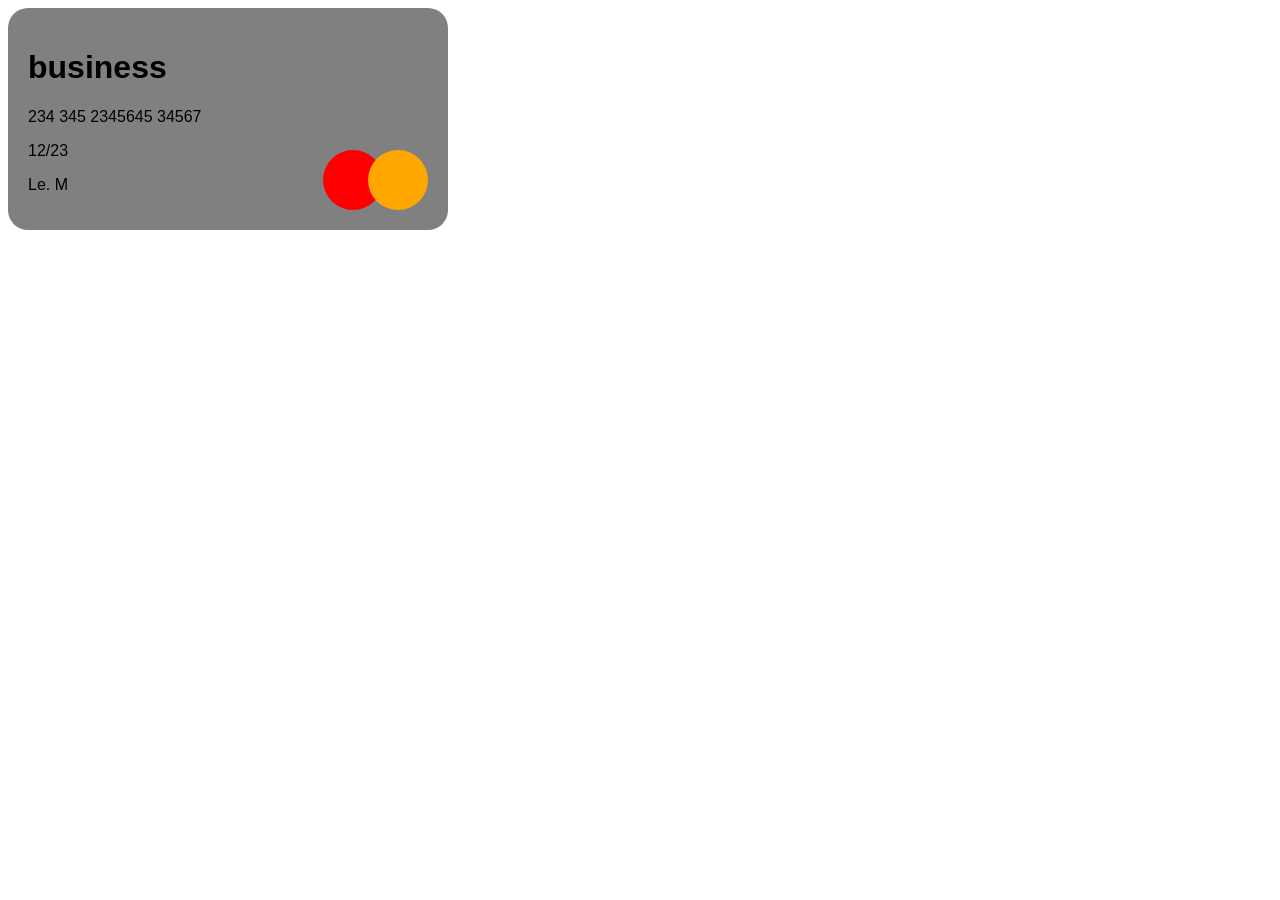
<file: cartao.html>
<!DOCTYPE html>
<html lang="en">
<head>
    <meta charset="UTF-8">
    <meta name="viewport" content="width=device-width, initial-scale=1.0">
    <title>Document</title>
</head>


<style>

    .cartao{

        width: 400px;
        padding: 20px;
        border-radius: 20px;
        background-color: grey;
        font-family: sans-serif;

        position: relative;

    }

    .p {

        margin: 0 0 5px;
    }

    .master{

        border: solid 0px;
        width: 140px;
        position: absolute;
        right: 20px;
        bottom: 20px;

    }

    .luz {
      width: 60px;
      height: 60px;
      border-radius: 50%;
      background: #444; 
    }

    .amarelo{

        position: absolute;
        right: 0;
        bottom: 0;
        z-index: 1;

    }

    .vermelho{

        position: absolute;
        right: 45px;
        bottom: 0;

    }

    .vermelho { background: red; }
    .amarelo { background: rgb(255, 166, 0); }




</style>






<body>
    
    <div class="cartao">
        
        <h1>business</h1>
         <p>234 345 2345645 34567</p>
          <p>12/23</p> <p>Le. M</p>
           <div class="master">
              <div class="luz vermelho"></div>
                    <div class="luz amarelo"></div>
              </div> </div>


</body>
</html>
</file>
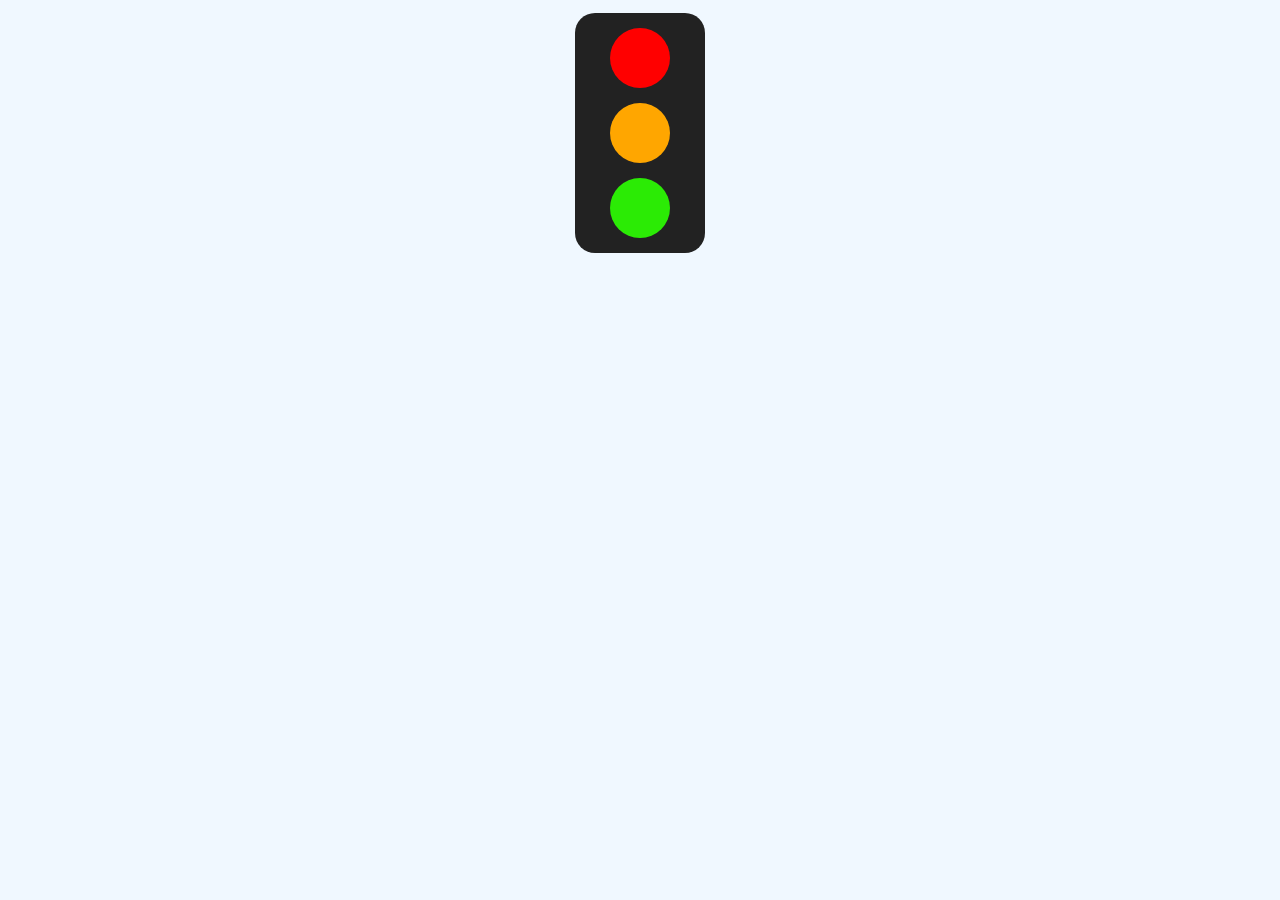
<file: semaforo.html>
<!DOCTYPE html>
<html lang="en">
<head>
    <meta charset="UTF-8">
    <meta name="viewport" content="width=device-width, initial-scale=1.0">
    <title>Document</title>
</head>
<body>
    


</body>
<style>

    body{
        display: flex;
        align-items: center;
        height: 250px;
        background-color: aliceblue;

    }

     .semaforo {
      background: #222;
      padding: 15px;
      margin: 20px auto;
      width: 100px;
      border-radius: 20px;
      display: flex;
      flex-direction: column;
      align-items: center;
      gap: 15px;
    }

    .luz {
      width: 60px;
      height: 60px;
      border-radius: 50%;
      background: #444; 
    }

    .vermelho { background: red; }
    .amarelo { background: rgb(255, 166, 0); }
    .verde { background: rgb(43, 235, 5); }



</style>

  <div class="semaforo">
    <div class="luz vermelho"></div>
    <div class="luz amarelo"></div>
    <div class="luz verde"></div>
  </div>

</html>
</file>
